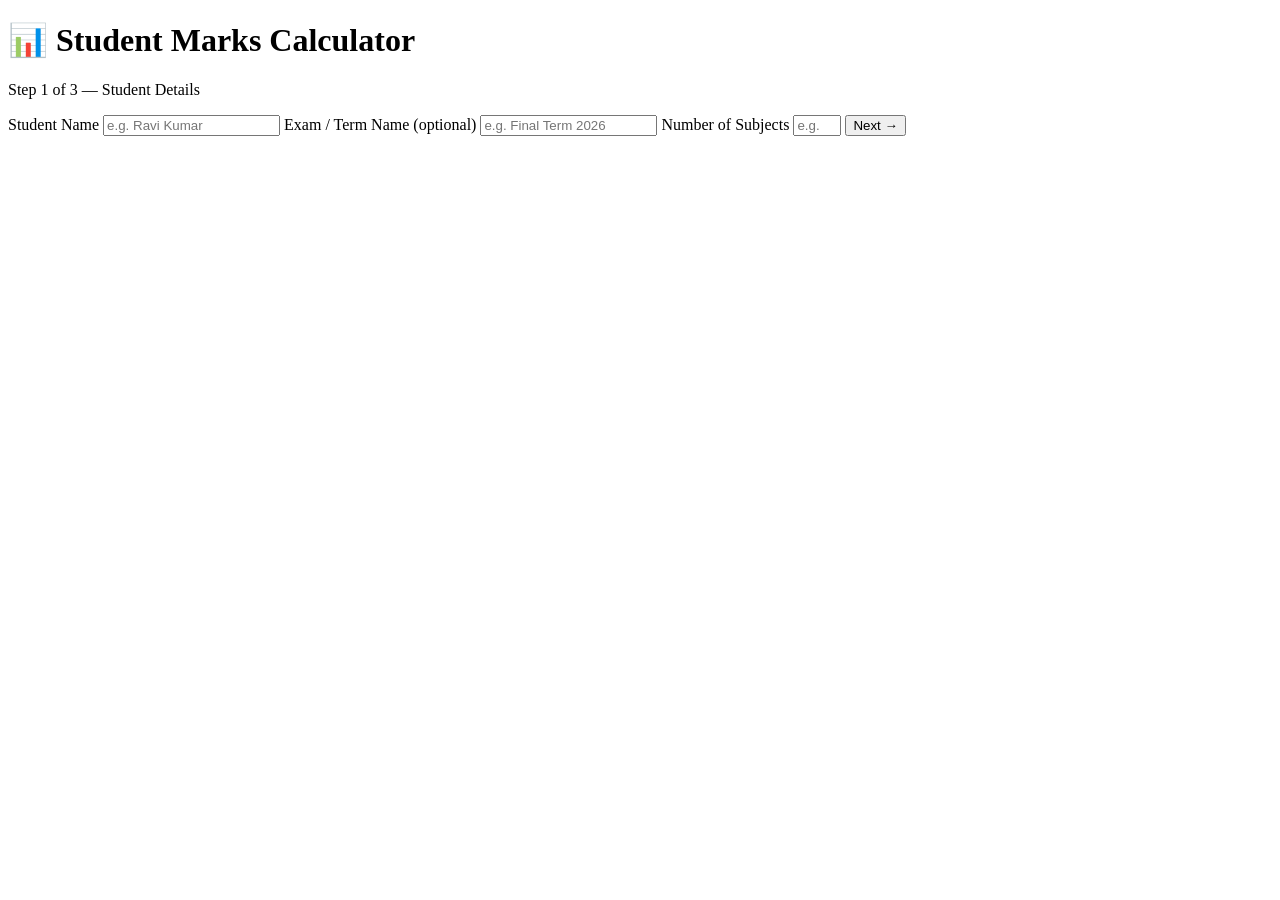
<file: target/classes/templates/index.html>
<!DOCTYPE html>
<html lang="en" xmlns:th="http://www.thymeleaf.org">
<head>
    <meta charset="UTF-8">
    <title>Student Marks Calculator</title>
    <link rel="stylesheet" th:href="@{/style.css}">
</head>
<body>
    <div class="card">
        <h1>📊 Student Marks Calculator</h1>
        <p class="subtitle">Step 1 of 3 — Student Details</p>

        <form th:action="@{/generate-form}" method="post">
            <label for="name">Student Name</label>
            <input type="text" id="name" name="name" placeholder="e.g. Ravi Kumar" required>

            <label for="examName">Exam / Term Name (optional)</label>
            <input type="text" id="examName" name="examName" placeholder="e.g. Final Term 2026">

            <label for="numberOfSubjects">Number of Subjects</label>
            <input type="number" id="numberOfSubjects" name="numberOfSubjects"
                   min="1" max="20" placeholder="e.g. 5" required>

            <button type="submit">Next →</button>
        </form>
    </div>
</body>
</html>
</file>
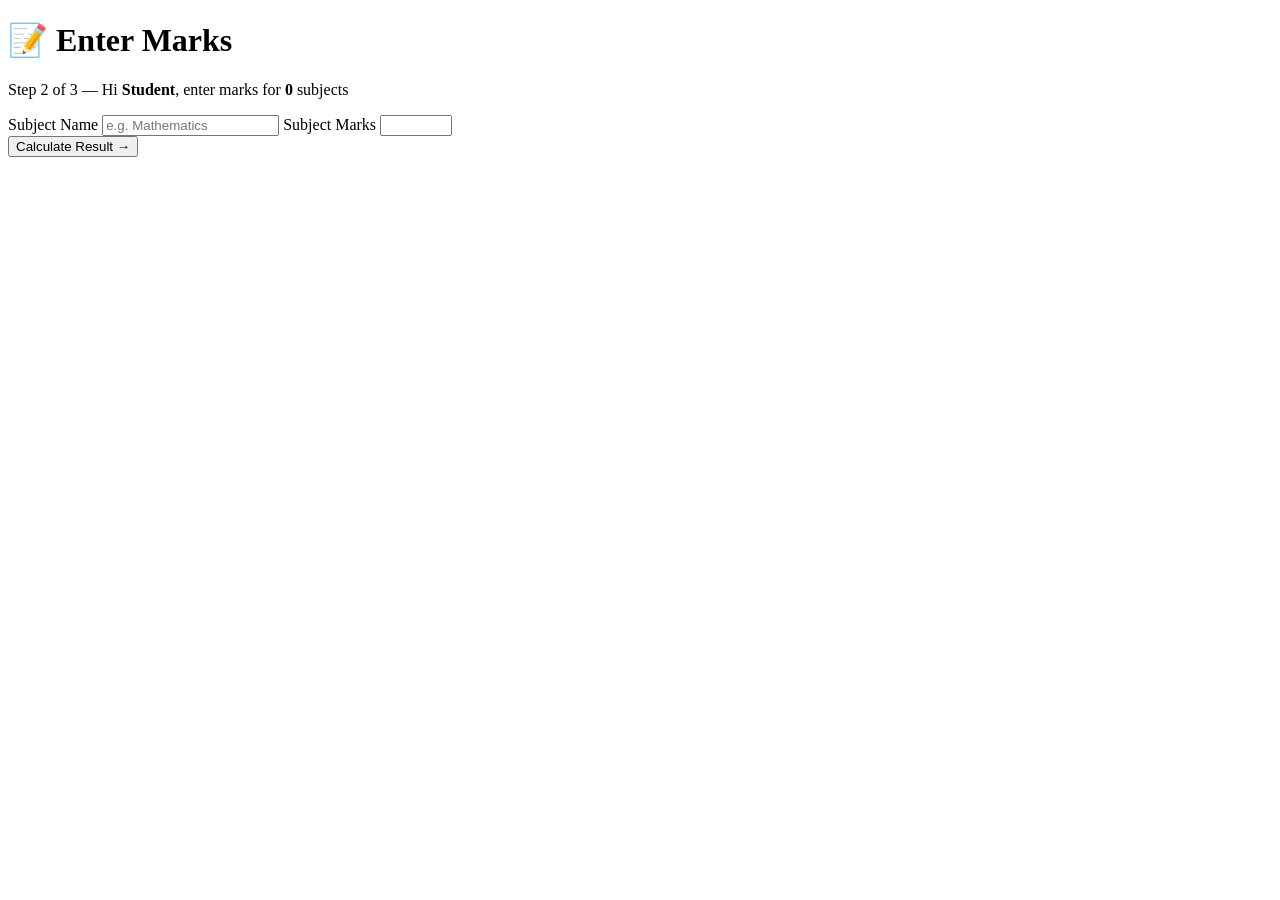
<file: target/classes/templates/marksForm.html>
<!DOCTYPE html>
<html lang="en" xmlns:th="http://www.thymeleaf.org">
<head>
    <meta charset="UTF-8">
    <title>Enter Marks</title>
    <link rel="stylesheet" th:href="@{/style.css}">
</head>
<body>
    <div class="card">
        <h1>📝 Enter Marks</h1>
        <p class="subtitle">Step 2 of 3 — Hi <strong th:text="${name}">Student</strong>,
            enter marks for <strong th:text="${numberOfSubjects}">0</strong> subjects</p>

        <form th:action="@{/calculate}" method="post">
            <input type="hidden" name="name" th:value="${name}">
            <input type="hidden" name="examName" th:value="${examName}">

            <!-- Loop from 1 to numberOfSubjects, creating one name + one marks box each time -->
            <div th:each="i : ${#numbers.sequence(1, numberOfSubjects)}">
                <label th:for="'subjectName' + ${i}" th:text="'Subject ' + ${i} + ' Name'">Subject Name</label>
                <input type="text" th:id="'subjectName' + ${i}" name="subjectNames"
                       placeholder="e.g. Mathematics" required>

                <label th:for="'subject' + ${i}" th:text="'Subject ' + ${i} + ' Marks (0-100)'">Subject Marks</label>
                <input type="number" step="0.1" min="0" max="100"
                       th:id="'subject' + ${i}" name="marks" required>
            </div>

            <button type="submit">Calculate Result →</button>
        </form>
    </div>
</body>
</html>
</file>
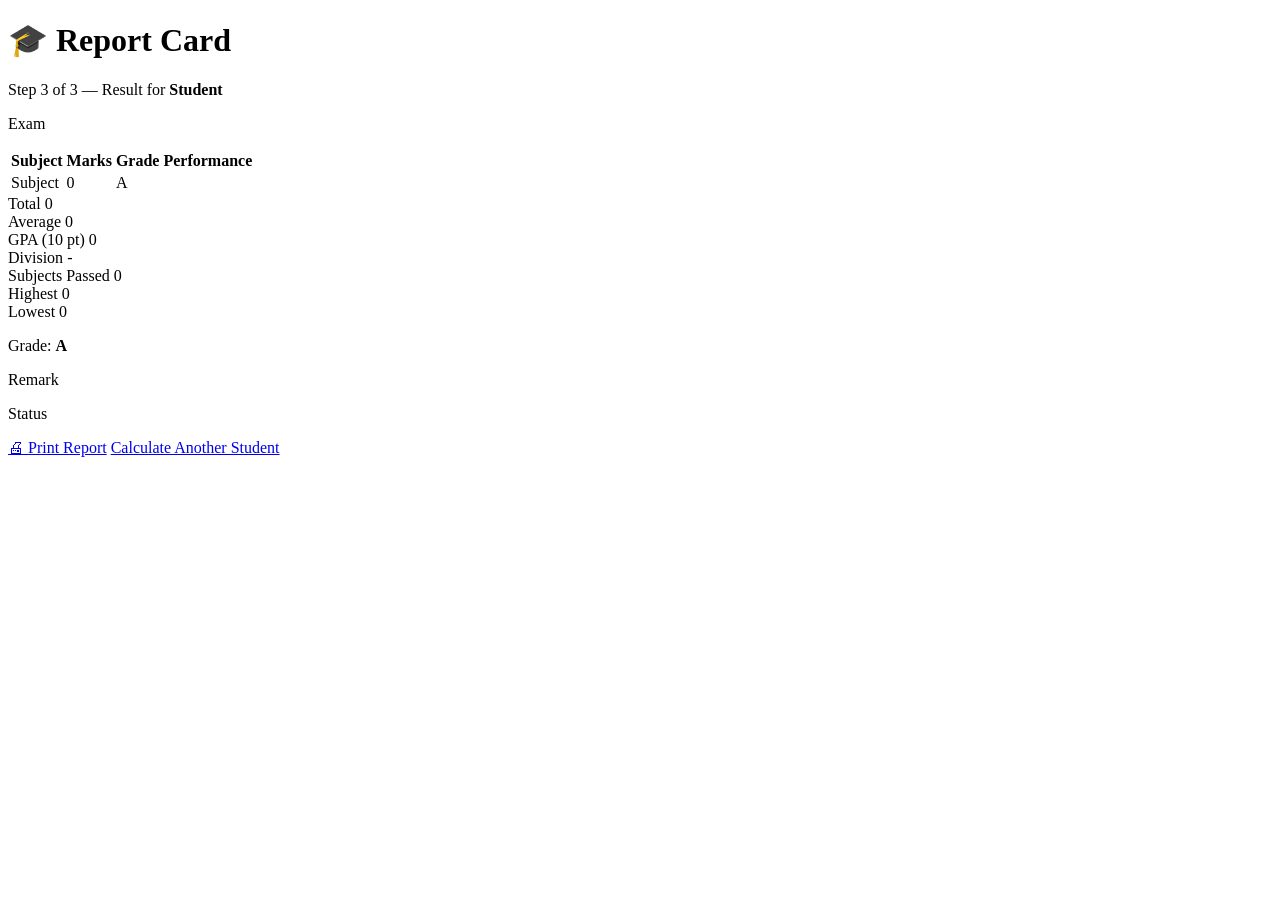
<file: target/classes/templates/result.html>
<!DOCTYPE html>
<html lang="en" xmlns:th="http://www.thymeleaf.org">
<head>
    <meta charset="UTF-8">
    <title>Result</title>
    <link rel="stylesheet" th:href="@{/style.css}">
</head>
<body>
    <div class="card">
        <h1>🎓 Report Card</h1>
        <p class="subtitle">Step 3 of 3 — Result for <strong th:text="${name}">Student</strong></p>
        <p class="subtitle" th:if="${examName != null and !examName.isEmpty()}" th:text="${examName}">Exam</p>

        <table class="marks-table">
            <thead>
                <tr><th>Subject</th><th>Marks</th><th>Grade</th><th>Performance</th></tr>
            </thead>
            <tbody>
                <tr th:each="mark, iterStat : ${marks}">
                    <td th:text="${subjectNames[iterStat.index]}">Subject</td>
                    <td th:text="${mark}">0</td>
                    <td>
                        <span class="grade-pill" th:classappend="${subjectGrades[iterStat.index] == 'F'} ? 'fail' : ''"
                              th:text="${subjectGrades[iterStat.index]}">A</span>
                    </td>
                    <td>
                        <div class="bar-track">
                            <div class="bar-fill" th:classappend="${mark < 40} ? 'fail' : ''"
                                 th:style="'width:' + ${mark} + '%'"></div>
                        </div>
                    </td>
                </tr>
            </tbody>
        </table>

        <div class="stats">
            <div class="stat-box">
                <span class="stat-label">Total</span>
                <span class="stat-value" th:text="${total}">0</span>
            </div>
            <div class="stat-box">
                <span class="stat-label">Average</span>
                <span class="stat-value" th:text="${#numbers.formatDecimal(average, 1, 2)}">0</span>
            </div>
            <div class="stat-box">
                <span class="stat-label">GPA (10 pt)</span>
                <span class="stat-value" th:text="${#numbers.formatDecimal(gpa, 1, 2)}">0</span>
            </div>
            <div class="stat-box">
                <span class="stat-label">Division</span>
                <span class="stat-value" th:text="${division}">-</span>
            </div>
            <div class="stat-box">
                <span class="stat-label">Subjects Passed</span>
                <span class="stat-value" th:text="${passCount} + ' / ' + (${passCount} + ${failCount})">0</span>
            </div>
            <div class="stat-box">
                <span class="stat-label">Highest</span>
                <span class="stat-value" th:text="${highestSubject} + ' (' + ${highest} + ')'">0</span>
            </div>
            <div class="stat-box">
                <span class="stat-label">Lowest</span>
                <span class="stat-value" th:text="${lowestSubject} + ' (' + ${lowest} + ')'">0</span>
            </div>
        </div>

        <div class="grade-box" th:classappend="${passing} ? 'pass' : 'fail'">
            <p>Grade: <strong th:text="${grade}">A</strong></p>
            <p th:text="${remark}">Remark</p>
            <p th:text="${passing} ? '✅ PASS' : '❌ FAIL'">Status</p>
        </div>

        <a href="#" class="link-btn no-print" onclick="window.print(); return false;">🖨 Print Report</a>
        <a href="/" class="link-btn">Calculate Another Student</a>
    </div>
</body>
</html>
</file>
